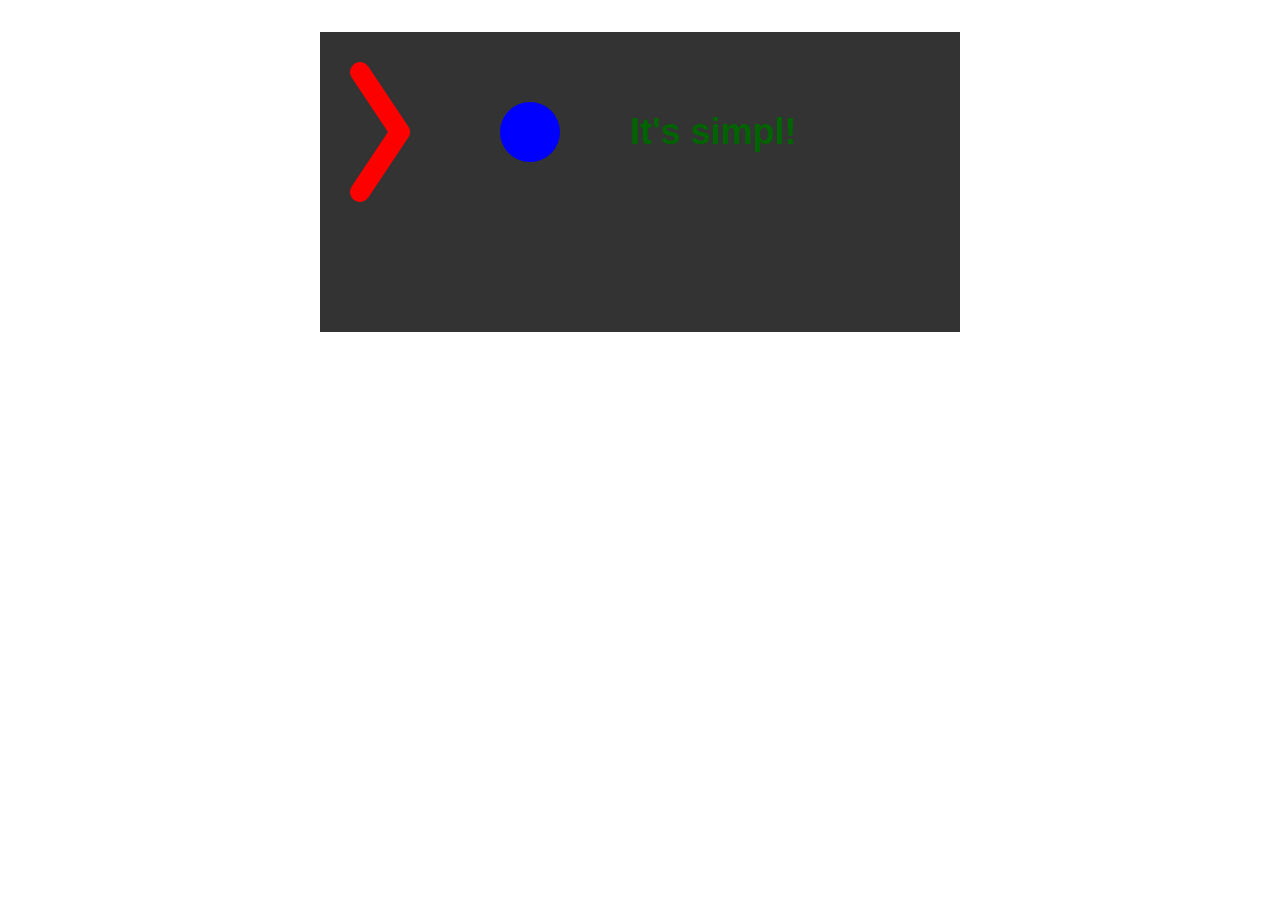
<file: index.html>
<!DOCTYPE html>

<!--
Copyright 2017 Google Inc.

Licensed under the Apache License, Version 2.0 (the "License");
you may not use this file except in compliance with the License.
You may obtain a copy of the License at

    http://www.apache.org/licenses/LICENSE-2.0

Unless required by applicable law or agreed to in writing, software
distributed under the License is distributed on an "AS IS" BASIS,
WITHOUT WARRANTIES OR CONDITIONS OF ANY KIND, either express or implied.
See the License for the specific language governing permissions and
limitations under the License.
-->

<html lang="en">
<head>

<meta name="description" content="Simplest possible examples of HTML, CSS and JavaScript." />
<meta name="author" content="//samdutton.com">
<meta name="viewport" content="width=device-width, minimum-scale=1.0, initial-scale=1.0, user-scalable=yes">
<meta itemprop="name" content="simpl.info: simplest possible examples of HTML, CSS and JavaScript">
<meta itemprop="image" content="/images/icons/icon192.png">
<meta name="mobile-web-app-capable" content="yes">
<meta id="theme-color" name="theme-color" content="#fff">

<base target="_blank">

<title>Canvas</title>

<link rel="stylesheet" href="css/main.css" />

</head>

<body>

<div id="container">

  
  <canvas height="300" width="640">Sorry! Your browser doesn't support canvas.</canvas>
  <script src="js/main.js"></script>



 

  

</div>

<script src="js/ga.js"></script>

</body>
</html>
</file>
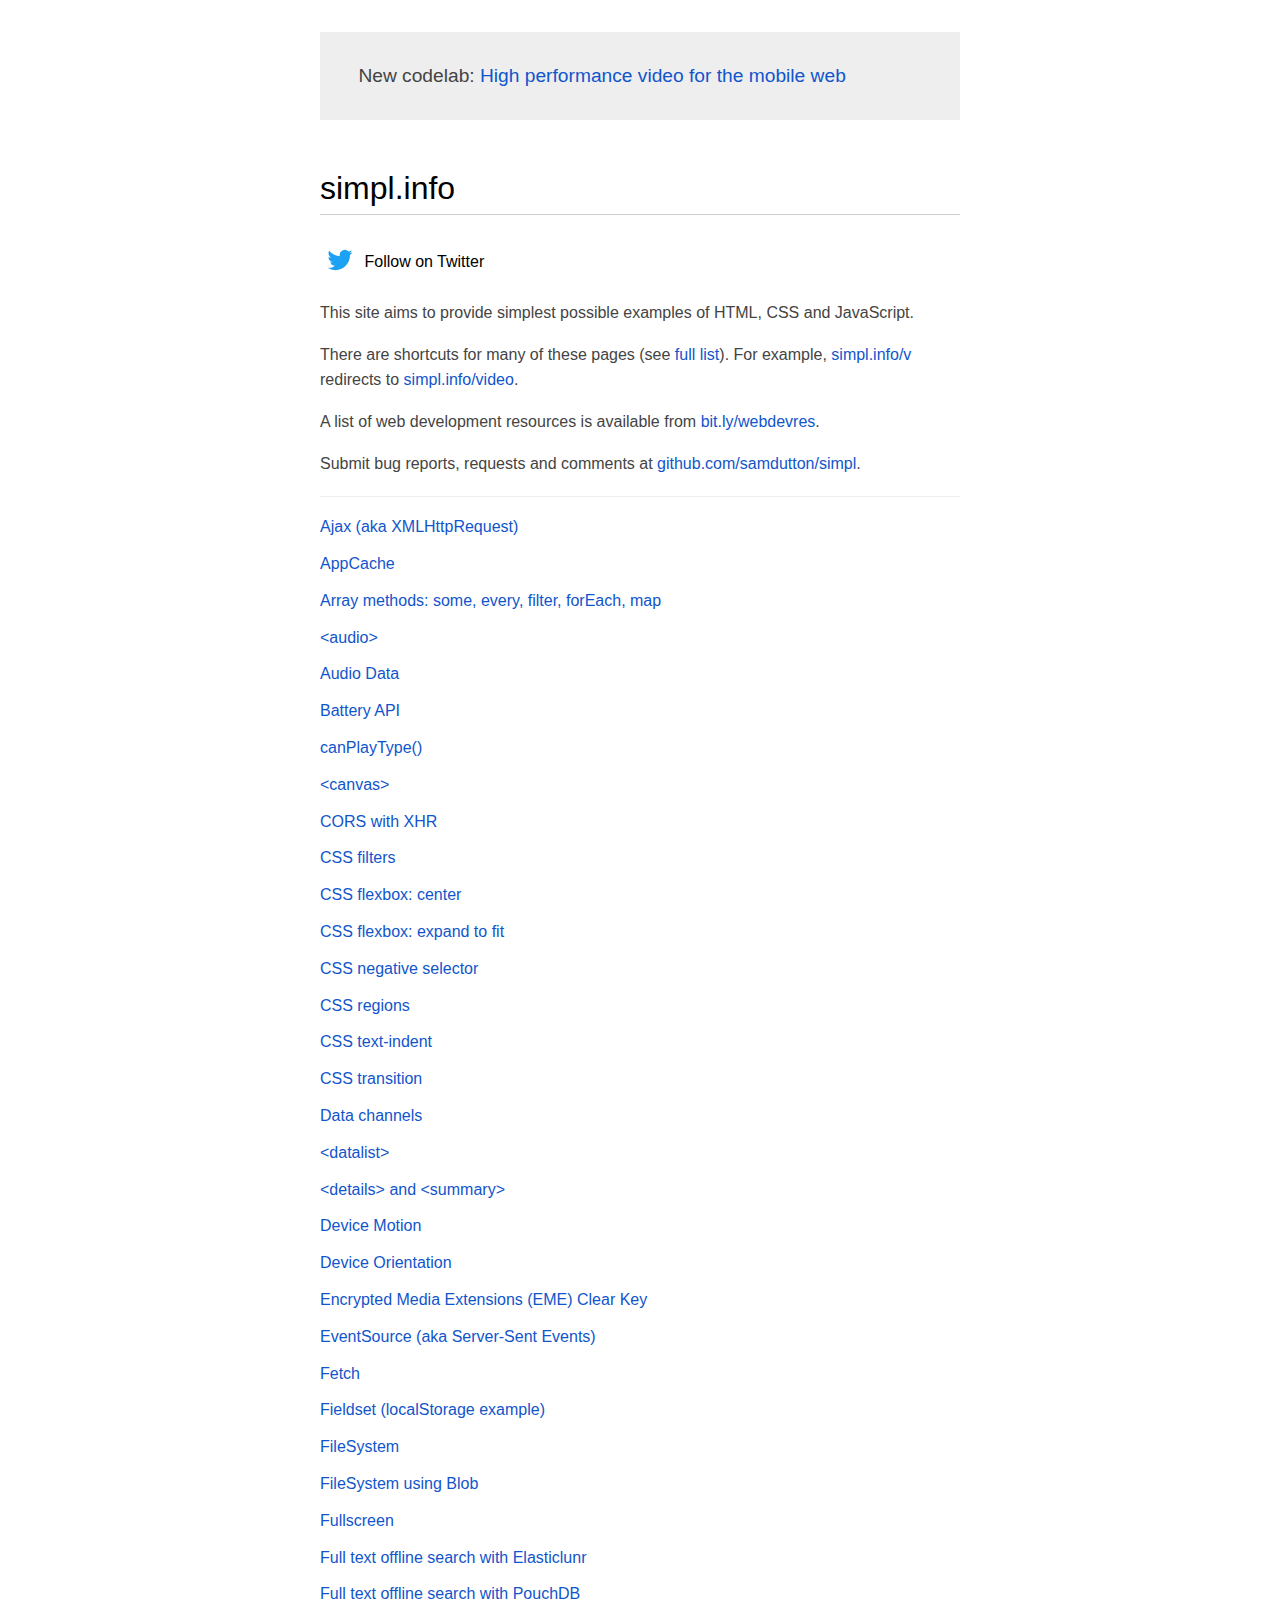
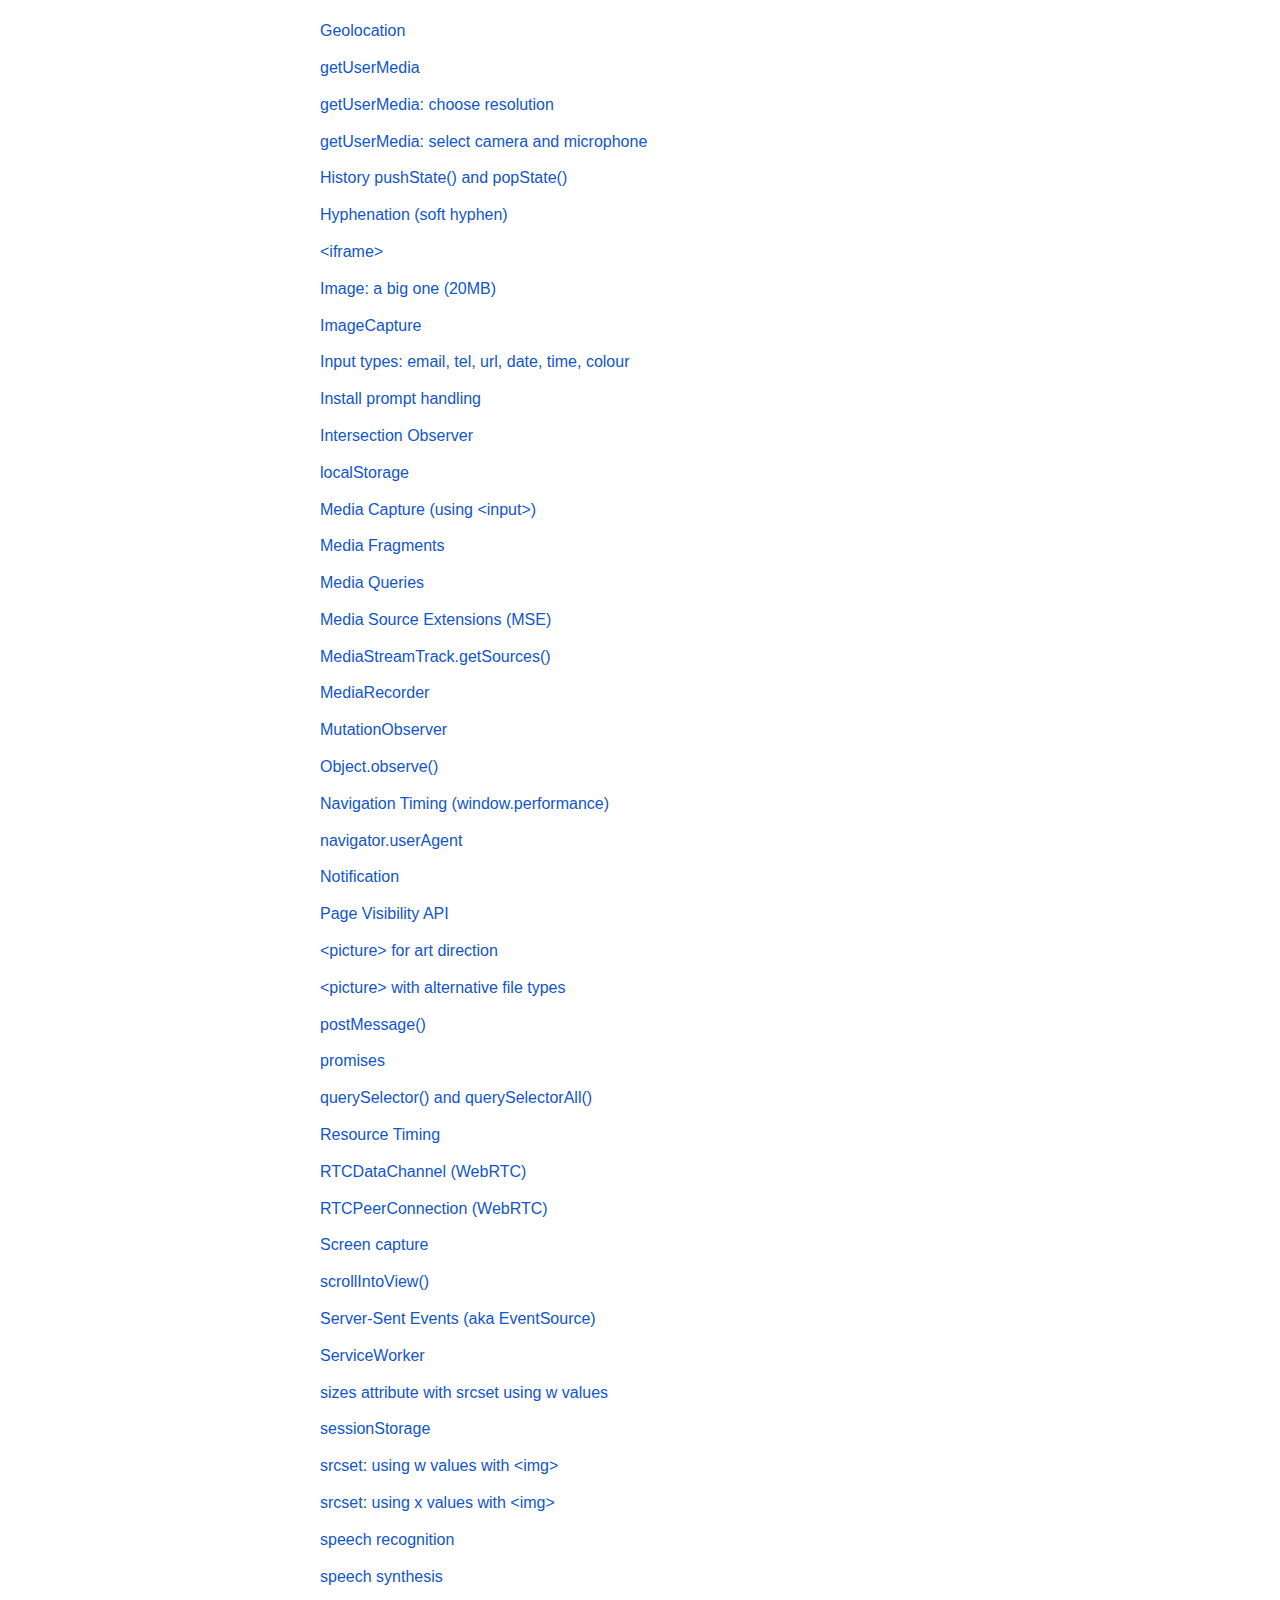
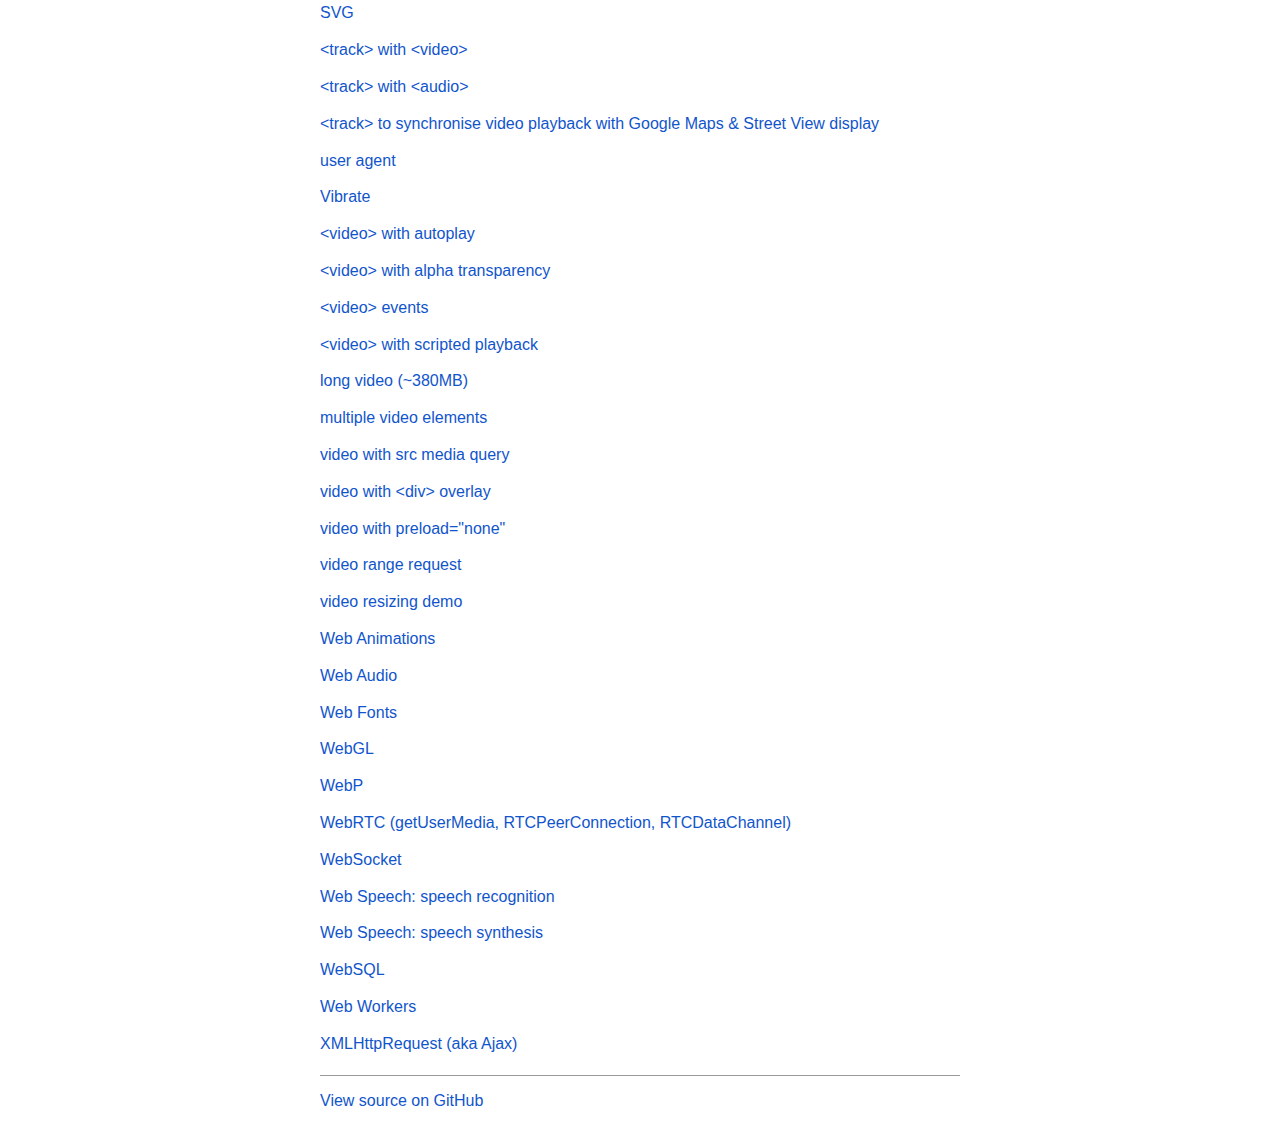
<file: index1.html>
<!DOCTYPE html>

<!--
Copyright 2017 Google Inc.

Licensed under the Apache License, Version 2.0 (the "License");
you may not use this file except in compliance with the License.
You may obtain a copy of the License at

http://www.apache.org/licenses/LICENSE-2.0

Unless required by applicable law or agreed to in writing, software
distributed under the License is distributed on an "AS IS" BASIS,
WITHOUT WARRANTIES OR CONDITIONS OF ANY KIND, either express or implied.
See the License for the specific language governing permissions and
limitations under the License.
-->

<html lang="en">

<head>

  <meta name="description" content="Simplest possible examples of HTML, CSS and JavaScript." />
  <meta name="author" content="//samdutton.com">
  <meta name="viewport" content="width=device-width, minimum-scale=1.0, initial-scale=1.0, user-scalable=yes">
  <meta itemprop="name" content="simpl.info: simplest possible examples of HTML, CSS and JavaScript">
  <meta itemprop="image" content="images/icons/icon192.png">
  <meta name="mobile-web-app-capable" content="yes">
  <meta id="theme-color" name="theme-color" content="#fff">

  <title>simpl.info</title>

  <link rel="canonical" href="https://simpl.info">
  <link rel="manifest" href="manifest.json">

  <link rel="apple-touch-icon" href="images/icons/icon48.png">
  <link rel="apple-touch-icon" sizes="144x144" href="images/icons/icon144.png">
  <link rel="apple-touch-icon" sizes="192x192" href="images/icons/icon192.png">
  <link rel="apple-touch-icon" sizes="72x72" href="images/icons/icon72.png">
  <link rel="apple-touch-icon" sizes="96x96" href="images/icons/icon96.png">
  <link rel="icon" sizes="32x32" href="images/icons/icon32.png">
  <link rel="icon" sizes="192x192" href="images/icons/icon192.png">
  <link rel="icon" sizes="256x256" href="images/icons/icon256.png">
  <link rel="shortcut icon" href="images/icons/icon72.png">
  <link rel="icon" href="/favicon.ico" type="image/x-icon" />
  <link rel="icon" href="/favicon.ico" type="image/png" />


  <script>
    window.ga = window.ga || function() {
      (ga.q = ga.q || []).push(arguments);
    };
    ga.l = +new Date;
    ga('create', 'UA-33848682-1', 'auto');
    ga('send', 'pageview');
</script>

  <script async src="https://www.google-analytics.com/analytics.js"></script>

  <style type="text/css">
    a {
      color: #15c;
      font-weight: 300;
      text-decoration: none;
    }

    a:hover {
      text-decoration: underline;
    }

    a#twitter {
      color: black;
      display: block;
      text-decoration: none;
    }

    a#viewSource {
      border-top: 1px solid #999;
      display: block;
      margin: 1.3em 0 0 0;
      padding: 1em 0 0 0;
    }

    a#twitter div {
      display: inline-block;
      font-weight: 500;
      position: relative;
      top: -13px;
    }

    a#twitter div:hover {
      color: #1da1f2;
    }

    div#links a {
      display: block;
      line-height: 1.3em;
      margin: 0 0 1.5em 0;
    }

    @media (min-width: 1000px) {
      /* hack! to target non-touch devices */
      div#links a {
        line-height: 0.8em;
      }
    }

    body {
      font-family: sans-serif;
      font-weight: 300;
      margin: 0;
      padding: 1em;
      word-break: break-word;
    }

    div#container {
      margin: 0 auto 0 auto;
      max-width: 40em;
      padding: 1em 1.5em 1.3em 1.5em;
    }

    div#highlight {
      background-color: #eee;
      font-size: 1.2em;
      margin: 0 0 50px 0;
      padding: 0.5em 2em;
    }

    div#links {
      padding: 0.5em 0 0 0;
    }

    h1 {
      border-bottom: 1px solid #ccc;
      font-family: sans-serif;
      font-weight: 500;
      margin: 0 0 0.8em 0;
      padding: 0 0 0.2em 0;
    }

    p {
      color: #444;
      font-weight: 300;
      line-height: 1.6em;
    }

    p.borderBelow {
      border-bottom: 1px solid #eee;
      padding: 0 0 20px 0;
    }

    a#twitter svg {
      height: 40px;
      width: 40px;
    }

    @media (max-width: 650px) {
      h1 {
        font-size: 24px;
      }
    }

    @media (max-width: 550px) {
      h1 {
        font-size: 22px;
      }
    }

    @media (max-width: 450px) {
      h1 {
        font-size: 20px;
      }
    }
  </style>

  <base target="_blank">

</head>

<body>

  <div id="container">

    <!--     <div id="highlight">
        <p>Subscribe to my free newsletter for audio, video and realtime.</p>
        <p>Sign up: <a href="http://bit.ly/signupmedia" title="Newsletter sign-up">bit.ly/signupmedia</a>.</p>
        <p>Archive: <a href="http://medianews.me" title="Newsletter archive">medianews.me</a>.﻿</p>
      </div> -->

    <div id="highlight">
      <p>New codelab: <a href="https://codelabs.developers.google.com/codelabs/adaptive-web-media">High performance video for the mobile web</a></p>
    </div>

    <h1>simpl.info</h1>

    <a id="twitter" href="https://twitter.com/intent/follow?original_referer=http%3A%2F%2Fsimpl.info%2F&ref_src=twsrc%5Etfw&region=follow_link&screen_name=sw12&tw_p=followbutton"
      rel="noopener" target="_blank" title="Follow @sw12">
      <svg viewbox="0 0 400 400">
        <title>Follow @sw12</title>
        <path d="M153.62,301.59c94.34,0,145.94-78.16,145.94-145.94,0-2.22,0-4.43-.15-6.63A104.36,104.36,0,0,0,325,122.47a102.38,102.38,0,0,1-29.46,8.07,51.47,51.47,0,0,0,22.55-28.37,102.79,102.79,0,0,1-32.57,12.45,51.34,51.34,0,0,0-87.41,46.78A145.62,145.62,0,0,1,92.4,107.81a51.33,51.33,0,0,0,15.88,68.47A50.91,50.91,0,0,1,85,169.86c0,.21,0,.43,0,.65a51.31,51.31,0,0,0,41.15,50.28,51.21,51.21,0,0,1-23.16.88,51.35,51.35,0,0,0,47.92,35.62,102.92,102.92,0,0,1-63.7,22A104.41,104.41,0,0,1,75,278.55a145.21,145.21,0,0,0,78.62,23"
          fill="#1da1f2" />
      </svg>
      <div>Follow on Twitter</div>
    </a>

    <p>This site aims to provide simplest possible examples of HTML, CSS and JavaScript.</p>

    <p>There are shortcuts for many of these pages (see <a href="shortcuts" title="Full list of redirect URL shortcuts">full list</a>).
      For example, <a href="//simpl.info/v" title="Video element demo">simpl.info/v</a> redirects to <a href="//simpl.info/video"
        title="Video element demo">simpl.info/video</a>.</p>

    <p>A list of web development resources is available from <a href="http://bit.ly/webdevres" title="Document with links to web development resources">bit.ly/webdevres</a>.</p>

    <p class="borderBelow">Submit bug reports, requests and comments at <a href="https://github.com/samdutton/simpl" title="simpl.info github repo">github.com/samdutton/simpl</a>.</p>

    <div id="links">
      <a href="xhr" title="Ajax (aka XMLHttpRequest) example">Ajax (aka XMLHttpRequest)</a>
      <a href="appcache" title="Application Cache">AppCache</a>
      <a href="array" title="Array methods">Array methods: some, every, filter, forEach, map</a>
      <a href="audio" title="Audio element">&lt;audio&gt;</a>
      <a href="audiodata" title="Audio Data API">Audio Data</a>
      <a href="battery" title="Battery API">Battery API</a>
      <a href="canplaytype" title="canPlayType()">canPlayType()</a>
      <a href="canvas" title="Canvas element example">&lt;canvas&gt;</a>
      <a href="cors" title="CORS demo, using XMLHttpRequest">CORS with XHR</a>
      <a href="cssfilters" title="CSS filters">CSS filters</a>
      <a href="flexboxcenter" title="CSS flexbox center">CSS flexbox: center</a>
      <a href="flexboxexpand" title="CSS flexbox expand-to-fit example">CSS flexbox: expand to fit</a>
      <a href="cssnegativeselector" title="CSS negative selector example">CSS negative selector</a>
      <a href="cssregions" title="CSS regions example">CSS regions</a>
      <a href="csstextindent" title="CSS text-indent example">CSS text-indent</a>
      <a href="csstransition" title="CSS transition example">CSS transition</a>
      <a href="rtcdatachannel" title="RTCDataChannel example">Data channels</a>
      <a href="datalist" title="Input datalist element example">&lt;datalist&gt;</a>
      <a href="details" title="Details/summary element example">&lt;details&gt; and &lt;summary&gt;</a>
      <a href="devicemotion" title="Device Motion example">Device Motion</a>
      <a href="deviceorientation" title="Device Orientation example">Device Orientation</a>
      <a href="eme/clearkey" title="EME Clear Key example">Encrypted Media Extensions (EME) Clear Key</a>
      <a href="eventsource" title="EventSource (Server-Sent Events) example">EventSource (aka Server-Sent Events)</a>
      <a href="fetch" title="Fetch API example">Fetch</a>
      <a href="localstorage" title="Fieldset example">Fieldset (localStorage example)</a>
      <a href="filesystem" title="FileSystem example">FileSystem</a>
      <a href="filesystem/blob" title="FileSystem example using the Blob API">FileSystem using Blob</a>
      <a href="fullscreen" title="Fullscren">Fullscreen</a>
      <a href="search/lunr" title="Fullscren">Full text offline search with Elasticlunr</a>
      <a href="search/pouchdb" title="Fullscren">Full text offline search with PouchDB</a>
      <a href="geolocation" title="Geolocation example">Geolocation</a>
      <a href="https://www.simpl.info/getusermedia" title="getUserMedia() example">getUserMedia</a>
      <a href="https://www.simpl.info/getusermedia/constraints" title="getUserMedia() example with constraints">getUserMedia: choose resolution</a>
      <a href="https://www.simpl.info/getusermedia/sources" title="getUserMedia() example using MediaStreamTrack.getSources()">getUserMedia: select camera and microphone</a>
      <a href="history" title="History method example">History pushState() and popState()</a>
      <a href="softhyphen" title="Soft hyphen (&amp;shy;) example">Hyphenation (soft hyphen)</a>
      <a href="iframe" title="iframe element example">&lt;iframe&gt;</a>
      <a href="bigimage" title="Example of an image with large file size">Image: a big one (20MB)</a>
      <a href="imagecapture" title="ImageCapture example: take a photo">ImageCapture</a>
      <!-- <a href="indexeddb" title="IndexedDB example">IndexedDB</a> -->
      <a href="inputtypes" title="Examples of input elements with different types">Input types: email, tel, url, date, time, colour</a>
      <a href="install" title="beforeinstallprompt deferral example">Install prompt handling</a>
      <a href="intersectionobserver" title="Intersection Observer example">Intersection Observer</a>
      <a href="localstorage" title="localStorage">localStorage</a>
      <a href="mediacapture" title="Media Capture API">Media Capture (using &lt;input&gt;)</a>
      <a href="mediafragments" title="Media Fragments API">Media Fragments</a>
      <a href="mediaqueries" title="Media Queries demo">Media Queries</a>
      <a href="mse" title="Media Source Extensions example">Media Source Extensions (MSE)</a>
      <a href="getusermedia/sources" title="getUserMedia() example using MediaStreamTrack.getSources()">MediaStreamTrack.getSources()</a>
      <a href="mediarecorder" title="MediaStream Recording API">MediaRecorder</a>
      <a href="mutationobserver" title="MutationObserver example">MutationObserver</a>
      <a href="observe" title="Object.observe() example">Object.observe()</a>
      <a href="navigationtiming" title="Navigation Timing demo">Navigation Timing (window.performance)</a>
      <a href="useragent" title="navigator.userAgent">navigator.userAgent</a>
      <a href="notification" title="Notification API example">Notification</a>
      <a href="pagevisibility" title="Page Visibility API example">Page Visibility API</a>
      <a href="pictureart" title="Picture element art direction example">&lt;picture&gt; for art direction</a>
      <a href="picturetype" title="Picture element alternative sources example">&lt;picture&gt; with alternative file types</a>
      <a href="postmessage" title="postMessage() example">postMessage()</a>
      <a href="promises" title="Promises example">promises</a>
      <a href="queryselector" title="querySelector() and querySelectorAll() examples">querySelector() and querySelectorAll()</a>
      <a href="resourcetiming" title="Resource Timing demo">Resource Timing</a>
      <a href="rtcdatachannel" title="RTCDataChannel">RTCDataChannel (WebRTC)</a>
      <a href="rtcpeerconnection" title="RTCPeerConnection">RTCPeerConnection (WebRTC)</a>
      <a href="getusermedia/screencapture" title="getUserMedia screen capture example">Screen capture</a>
      <a href="scrollintoview" title="scrollIntoView() example">scrollIntoView()</a>
      <a href="eventsource" title="EventSource (Server-Sent Events) example">Server-Sent Events (aka EventSource)</a>
      <a href="serviceworker" title="sessionStorage example">ServiceWorker</a>
      <a href="sizeswvalues" title="img element: sizes attribute with srcset using w values">sizes attribute with srcset using w values</a>
      <a href="sessionstorage" title="sessionStorage example">sessionStorage</a>
      <a href="srcsetwvalues" title="img element with srcset attribute using w values">srcset: using w values with &lt;img&gt;</a>
      <a href="srcsetxvalues" title="img element with srcset attribute using x values">srcset: using x values with &lt;img&gt;</a>
      <a href="stt" title="Web Speech API: speech to text">speech recognition</a>
      <a href="tts" title="Web Speech API: text to speech">speech synthesis</a>
      <a href="svg" title="SVG example">SVG</a>
      <a href="track" title="Track element">&lt;track&gt; with &lt;video&gt;</a>
      <a href="track/audio" title="Track element for audio">&lt;track&gt; with &lt;audio&gt;</a>
      <a href="track/map" title="Track element with synchronised metadata">&lt;track&gt; to synchronise video playback with Google Maps &amp; Street View display</a>
      <a href="useragent" title="User agent example">user agent</a>
      <a href="vibrate" title="navigator.vibrate() example">Vibrate</a>
      <a href="video" title="Video element">&lt;video&gt; with autoplay</a>
      <a href="videoalpha" title="Video with alpha transparency">&lt;video&gt; with alpha transparency</a>
      <a href="video/events" title="All video element events">&lt;video&gt; events</a>
      <a href="video/scripted" title="Video with scripted playback">&lt;video&gt; with scripted playback</a>
      <a href="longvideo" title="Long video example (~380MB)">long video (~380MB)</a>
      <a href="video/multi" title="20+ video elements">multiple video elements</a>
      <a href="videomedia" title="Video media query attribute">video with src media query</a>
      <a href="video/overlay" title="Long video example (~380MB)">video with &lt;div&gt; overlay</a>
      <a href="video/preloadnone" title="Video with preload none attribute value">video with preload="none"</a>
      <a href="video/range" title="Video range request using the Fetch API">video range request</a>
      <a href="video/resize" title="Video resize demo">video resizing demo</a>
      <a href="webanimations" title="Web Animations">Web Animations</a>
      <a href="webaudio" title="Web Audio">Web Audio</a>
      <a href="webfonts" title="Web fonts">Web Fonts</a>
      <a href="webgl" title="Fullscren">WebGL</a>
      <a href="webp" title="WebP">WebP</a>
      <a href="webrtc" title="WebRTC home">WebRTC (getUserMedia, RTCPeerConnection, RTCDataChannel)</a>
      <a href="websocket" title="WebSocket">WebSocket</a>
      <a href="stt" title="Web Speech API: speech to text">Web Speech: speech recognition</a>
      <a href="tts" title="Web Speech API: text to speech">Web Speech: speech synthesis</a>
      <a href="websql" title="WebSQL">WebSQL</a>
      <a href="webworkers" title="Web Workers example">Web Workers</a>
      <a href="xhr" title="XMLHttpRequest (aka Ajax) example">XMLHttpRequest (aka Ajax)</a>
    </div>

    <a href="https://github.com/samdutton/simpl/blob/gh-pages/index.html" title="View source for this page on GitHub" id="viewSource">View source on GitHub</a>

  </div>
  <!-- container -->

</body>

</html>
</file>
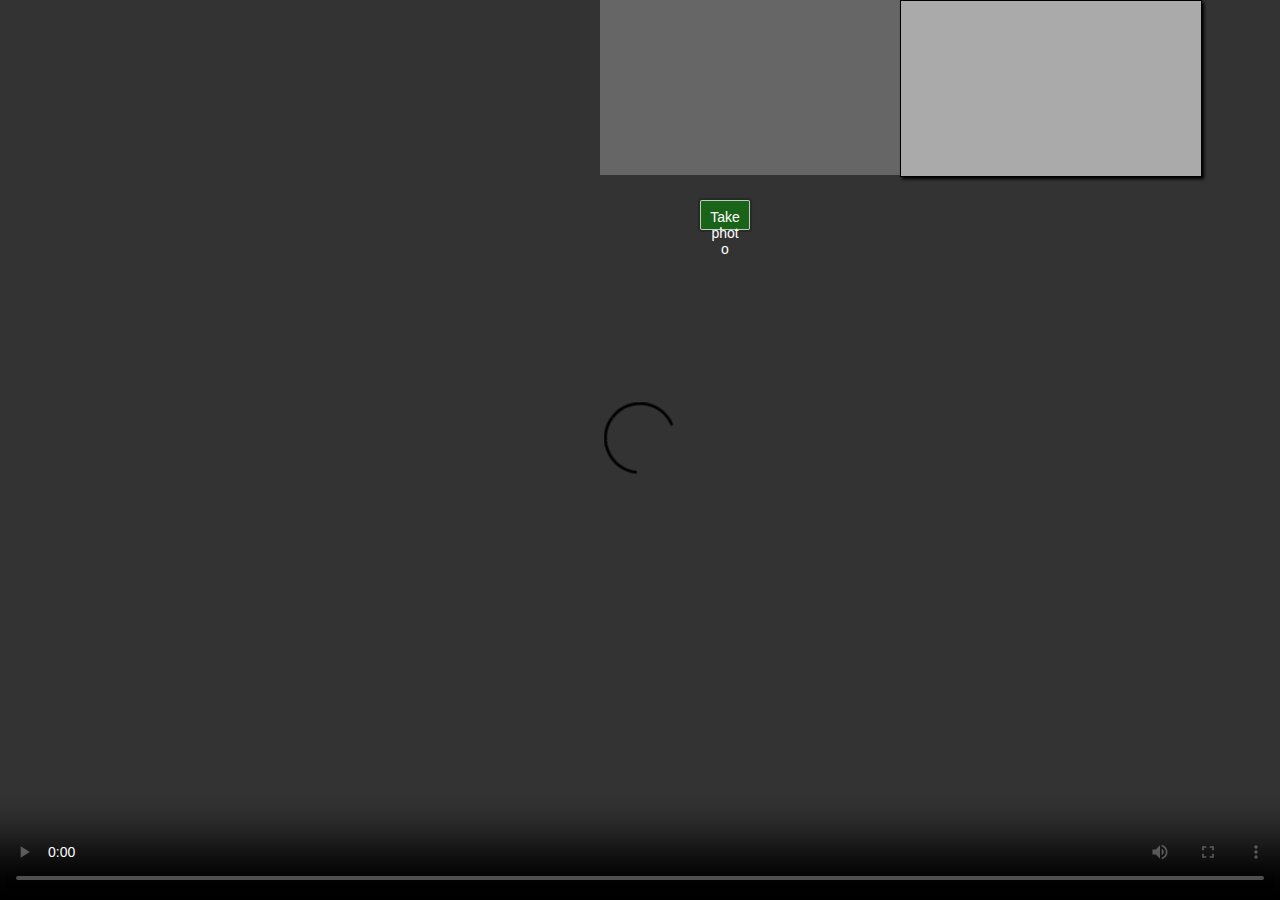
<file: index2.html>
<!DOCTYPE html>
<html>
<head>
<meta charset="utf-8">
<meta content="stuff, to, help, search, engines, not" name="keywords">
<meta content="What this page is about." name="description">
<meta content="Display Webcam Stream" name="title"> <link rel="stylesheet" href="css/main.css" type="text/css" media="all">
<title>Display Webcam Stream</title>
  
<style>
  #playercontainer {
    margin: 0px auto;
    border: 5px #333 solid;
     z-index: -1;
}
#container {
    margin: 0px auto;
    width: 300px;
    height: 175px;
    border: 10px #333 solid;
    z-index: 0;
}
#videoElement {
    width: 300px;
    height: 175px;
    background-color: #666;
}
</style>
  <script src="js/capture.js">
	</script>
</head>
  
<body>
  <div id="playercontainer1">
    <video autoplay="true" id="videoMoviePlayer" controls style="z-index:-1;position:absolute;left:0px;top:0px">
     
    </video>
</div>
<div id="container1">
    <video autoplay="true" id="videoElement" style="z-index:2;position:absolute;left:600px;top:0px">
    </video>	
</div>
	<button id="startbutton" style="z-index:2;position:absolute;left:700px;top:200px;width:50px;height:30px">Take photo</button>
   <canvas id="canvas" style="z-index:2;position:absolute;left:600px;top:500px">
  </canvas>
  <div class="output">
    <img id="photo" alt="The screen capture will appear in this box." style="width:300px;height:175px;z-index:2;position:absolute;left:900px;top:0px"> 
  </div>
<script>
 var video = document.querySelector("#videoElement");
 var videoplayer = document.querySelector("#videoMoviePlayer");
  videoplayer.src="https://anubhavsrivastava04.github.io/webcam/big_buck_bunny.mp4";
  videoplayer.width="1200";
  videoplayer.height="900";
navigator.getUserMedia = navigator.getUserMedia || navigator.webkitGetUserMedia || navigator.mozGetUserMedia || navigator.msGetUserMedia || navigator.oGetUserMedia;
 
if (navigator.getUserMedia) {       
    navigator.getUserMedia({video: true}, handleVideo, videoError);
}
 
function handleVideo(stream) {
    video.src = window.URL.createObjectURL(stream);
}
 
function videoError(e) {
    // do something
}
</script>
</body>
</html>
</file>
<file: css/main.css>
#video {
  border: 1px solid black;
  box-shadow: 2px 2px 3px black;
  width:320px;
  height:240px;
}

#photo {
  border: 1px solid black;
  box-shadow: 2px 2px 3px black;
  width:320px;
  height:240px;
}

#canvas {
  display:none;
}

.camera {
  width: 340px;
  display:inline-block;
}

.output {
  width: 340px;
  display:inline-block;
}

#startbutton {
  display:block;
  position:relative;
  margin-left:auto;
  margin-right:auto;
  bottom:32px;
  background-color: rgba(0, 150, 0, 0.5);
  border: 1px solid rgba(255, 255, 255, 0.7);
  box-shadow: 0px 0px 1px 2px rgba(0, 0, 0, 0.2);
  font-size: 14px;
  font-family: "Lucida Grande", "Arial", sans-serif;
  color: rgba(255, 255, 255, 1.0);
}

.contentarea {
  font-size: 16px;
  font-family: "Lucida Grande", "Arial", sans-serif;
  width: 760px;
}
a {
  color: #15c;
  font-weight: 300;
  text-decoration: none;
}

a:hover {
  text-decoration: underline;
}

a#viewSource {
  border-top: 1px solid #999;
  display: block;
  margin: 1.3em 0 0 0;
  padding: 1em 0 0 0;
}

div#links a {
  display: block;
  line-height: 1.3em;
  margin: 0 0 1.5em 0;
}

@media (min-width: 1000px) {
  /* hack! to detect non-touch devices */
  div#links a {
    line-height: 0.8em;
  }
}

h1 a {
  font-weight: 300;
  white-space: nowrap;
}

audio {
  max-width: 100%;
}

body {
  font-family: sans-serif;
  font-weight: 300;
  margin: 0;
  padding: 1em;
  word-break: break-word;
}

button {
  background-color: #d84a38;
  border: none;
  border-radius: 2px;
  color: white;
  font-family: sans-serif;
  font-size: 0.8em;
  margin: 0 0 1em 0;
  padding: 0.6em;
}

button:active {
  background-color: #cf402f;
}

button:hover {
  background-color: #cf402f;
}

button[disabled] {
  color: #ccc;
}

button[disabled]:hover {
  background-color: #d84a38;
}

canvas {
  background-color: #ccc;
  max-width: 100%;
  width: 100%;
}

code {
  font-family: sans-serif;
  font-weight: 400;
}

div#container {
  margin: 0 auto 0 auto;
  max-width: 40em;
  padding: 1em 1.5em 1.3em 1.5em;
}

div#highlight {
  background-color: #eee;
  font-size: 1.2em;
  margin: 0 0 50px 0;
  padding: 0.5em 2em;
}

div#links {
  padding: 0.5em 0 0 0;
}

h1 {
  border-bottom: 1px solid #ccc;
  font-family: sans-serif;
  font-weight: 500;
  margin: 0 0 0.8em 0;
  padding: 0 0 0.2em 0;
}

h2 {
  color: #444;
  font-size: 1em;
  font-weight: 500;
  line-height: 1.2em;
  margin: 0 0 0.8em 0;
}

h3 {
  border-top: 1px solid #eee;
  color: #666;
  font-size: 0.9em;
  font-weight: 500;
  margin: 20px 0 10px 0;
  padding: 10px 0 0 0;
  white-space: nowrap;
}

html {
/* avoid annoying page width change
when moving from the home page */
overflow-y: scroll;
}

img {
  border: none;
  max-width: 100%;
}

input {
  font-family: sans-serif;
}

input[type=radio] {
  position: relative;
  top: -1px;
}

input[type=radio] {
  position: relative;
  top: -1px;
}

label {
  font-family: sans-serif;
}

ol {
  padding: 0 0 0 20px;
}

p {
  color: #444;
  font-weight: 300;
  line-height: 1.6em;
}

p#data {
  border-top: 1px dotted #666;
  font-family: Courier New, monospace;
  line-height: 1.3em;
  max-height: 1000px;
  overflow-y: auto;
  padding: 1em 0 0 0;
}

p.borderBelow {
  border-bottom: 1px solid #eee;
  padding: 0 0 20px 0;
}

section p:last-of-type {
  margin: 0;
}

section {
  border-bottom: 1px solid #eee;
  margin: 0 0 30px 0;
  padding: 0 0 20px 0;
}

section:last-of-type {
  border-bottom: none;
  padding: 0 0 1em 0;
}

select {
  margin: 0 1em 1em 0;
  position: relative;
  top: -1px;
}

h1 span {
  white-space: nowrap;
}

strong {
  font-weight: 500;
}

ul {
  padding: 0 0 0 20px;
}

section p:last-of-type {
  margin: 0;
}

section {
  border-bottom: 1px solid #eee;
  margin: 0 0 30px 0;
  padding: 0 0 20px 0;
}

section:last-of-type {
  border-bottom: none;
  padding: 0 0 1em 0;
}

select {
  margin: 0 1em 1em 0;
  position: relative;
  top: -1px;
}

h1 span {
  white-space: nowrap;
}

strong {
  font-weight: 500;
}

video {
  background: #222;
  margin: 0 0 20px 0;
  width: 100%;
}

@media (max-width: 650px) {
  h1 {
    font-size: 24px;
  }
}

@media (max-width: 550px) {
  button:active {
    background-color: darkRed;
  }
  h1 {
    font-size: 22px;
  }
}

@media (max-width: 450px) {
  h1 {
    font-size: 20px;
  }
}
</file>
